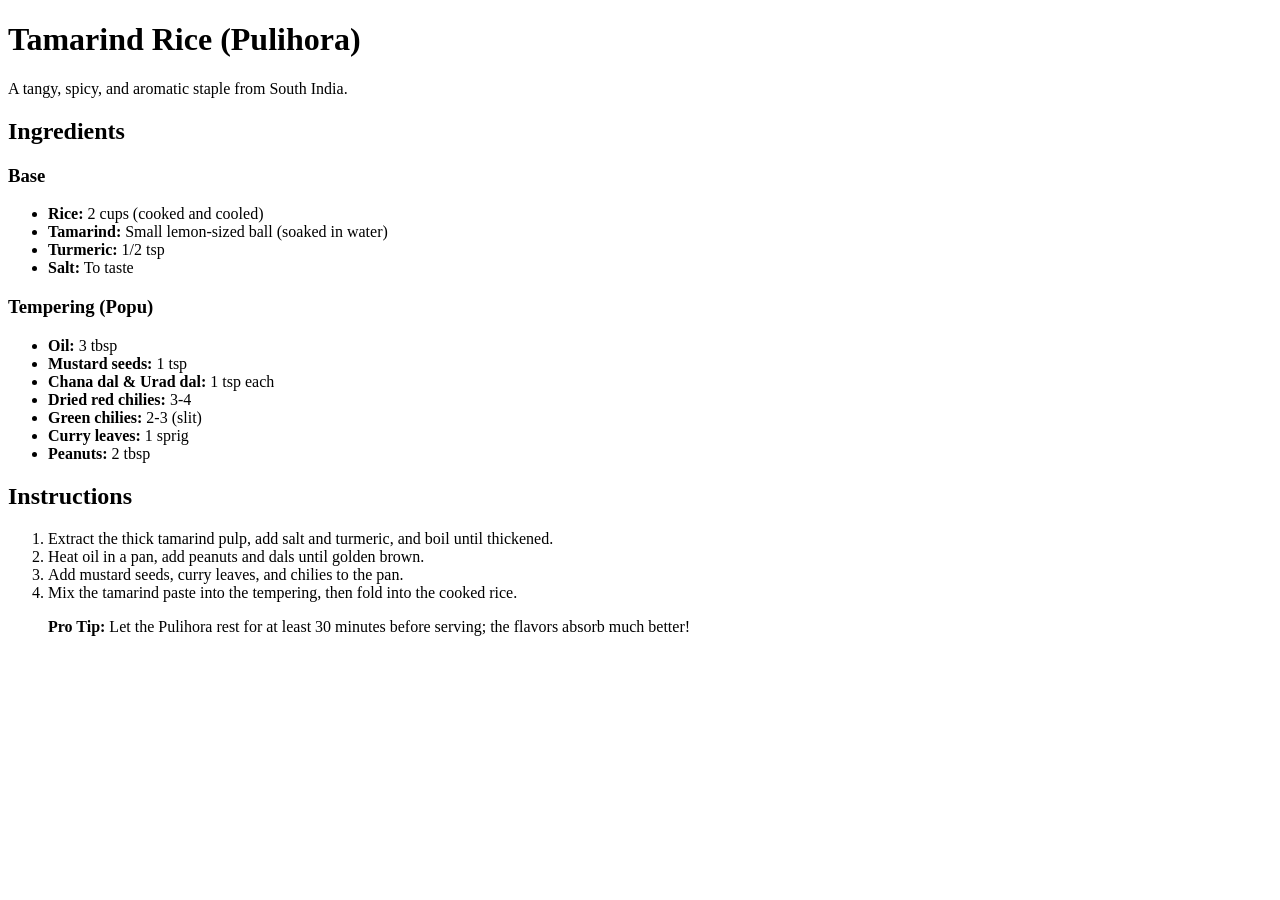
<file: pulihora/index.html>
<!DOCTYPE html>
<html>
<head>
    <title>Traditional Pulihora Recipe</title>
</head>
<body>
    <h1>Tamarind Rice (Pulihora)</h1>
    <p>A tangy, spicy, and aromatic staple from South India.</p>

    <h2>Ingredients</h2>
    <h3>Base</h3>
    <ul>
        <li><strong>Rice:</strong> 2 cups (cooked and cooled)</li>
        <li><strong>Tamarind:</strong> Small lemon-sized ball (soaked in water)</li>
        <li><strong>Turmeric:</strong> 1/2 tsp</li>
        <li><strong>Salt:</strong> To taste</li>
    </ul>

    <h3>Tempering (Popu)</h3>
    <ul>
        <li><strong>Oil:</strong> 3 tbsp</li>
        <li><strong>Mustard seeds:</strong> 1 tsp</li>
        <li><strong>Chana dal & Urad dal:</strong> 1 tsp each</li>
        <li><strong>Dried red chilies:</strong> 3-4</li>
        <li><strong>Green chilies:</strong> 2-3 (slit)</li>
        <li><strong>Curry leaves:</strong> 1 sprig</li>
        <li><strong>Peanuts:</strong> 2 tbsp</li>
    </ul>

    <h2>Instructions</h2>
    <ol>
        <li>Extract the thick tamarind pulp, add salt and turmeric, and boil until thickened.</li>
        <li>Heat oil in a pan, add peanuts and dals until golden brown.</li>
        <li>Add mustard seeds, curry leaves, and chilies to the pan.</li>
        <li>Mix the tamarind paste into the tempering, then fold into the cooked rice.</li>
    </ol>

    <blockquote>
        <strong>Pro Tip:</strong> Let the Pulihora rest for at least 30 minutes before serving; the flavors absorb much better!
    </blockquote>
</body>
</html>
</file>
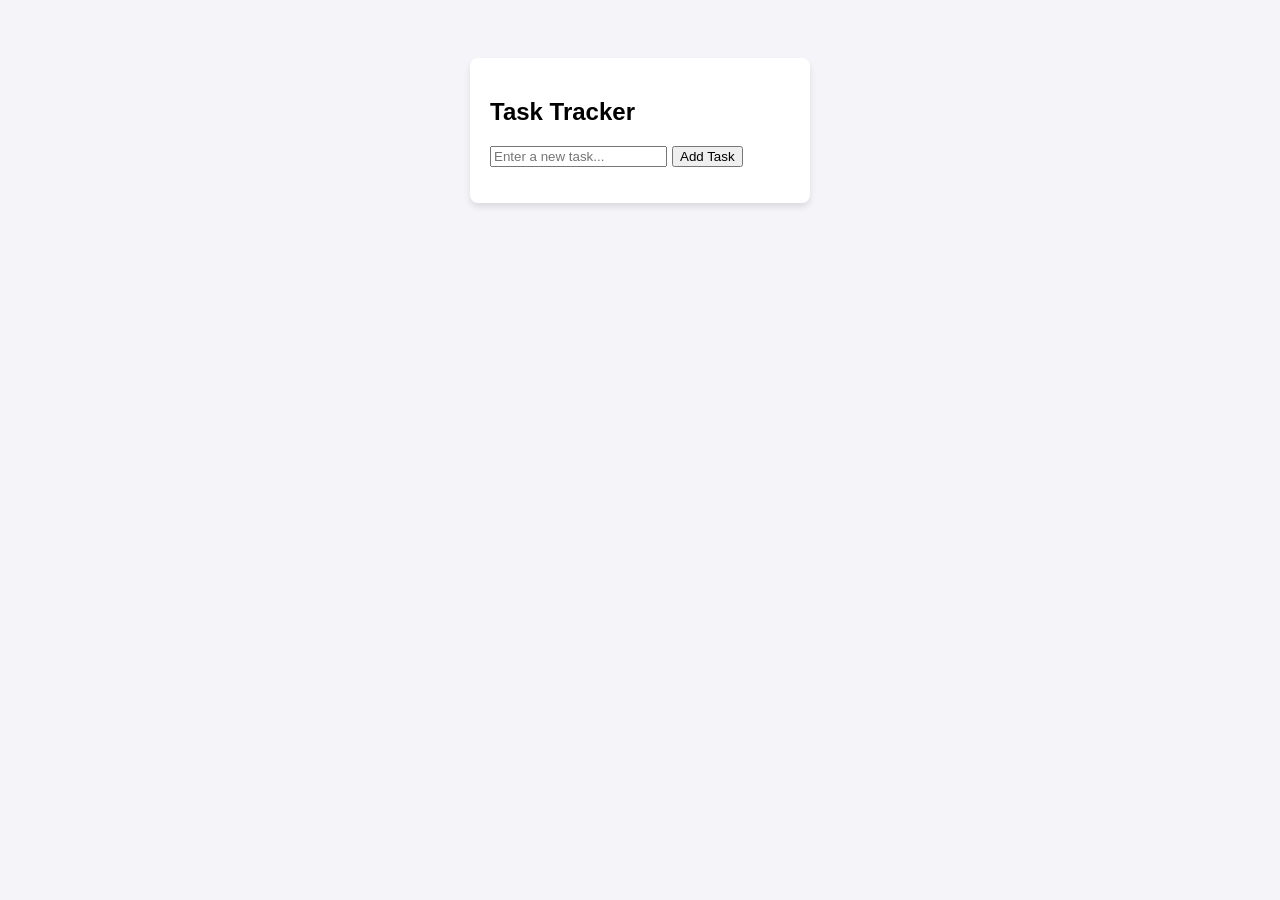
<file: Task maanager/index.html>
<!DOCTYPE html>
<html lang="en">
<head>
    <meta charset="UTF-8">
    <meta name="viewport" content="width=device-width, initial-scale=1.0">
    <title>ES6 Task Tracker</title>
    <link rel="stylesheet" href="style.css">
</head>
<body>

    <div class="container">
        <h2>Task Tracker</h2>
        <div class="input-group">
            <input type="text" id="taskInput" placeholder="Enter a new task...">
            <button id="addBtn">Add Task</button>
        </div>
        <ul id="taskList"></ul>
    </div>

    <script src="script.js" defer></script>
</body>
</html>
</file>
<file: Task maanager/style.css>
body {
    font-family: sans-serif;
    display: flex;
    justify-content: center;
    padding-top: 50px;
    background-color: #f4f4f9;
}

.container {
    background: white;
    padding: 20px;
    border-radius: 8px;
    box-shadow: 0 4px 6px rgba(0,0,0,0.1);
    width: 300px;
}

.input-group {
    display: flex;
    gap: 5px;
    margin-bottom: 15px;
}

ul {
    list-style: none;
    padding: 0;
}

li {
    background: #eee;
    padding: 8px;
    margin-bottom: 5px;
    display: flex;
    justify-content: space-between;
    align-items: center;
    border-radius: 4px;
}

.delete-btn {
    background: #ff4d4d;
    color: white;
    border: none;
    cursor: pointer;
    padding: 2px 8px;
    border-radius: 4px;
}
</file>
